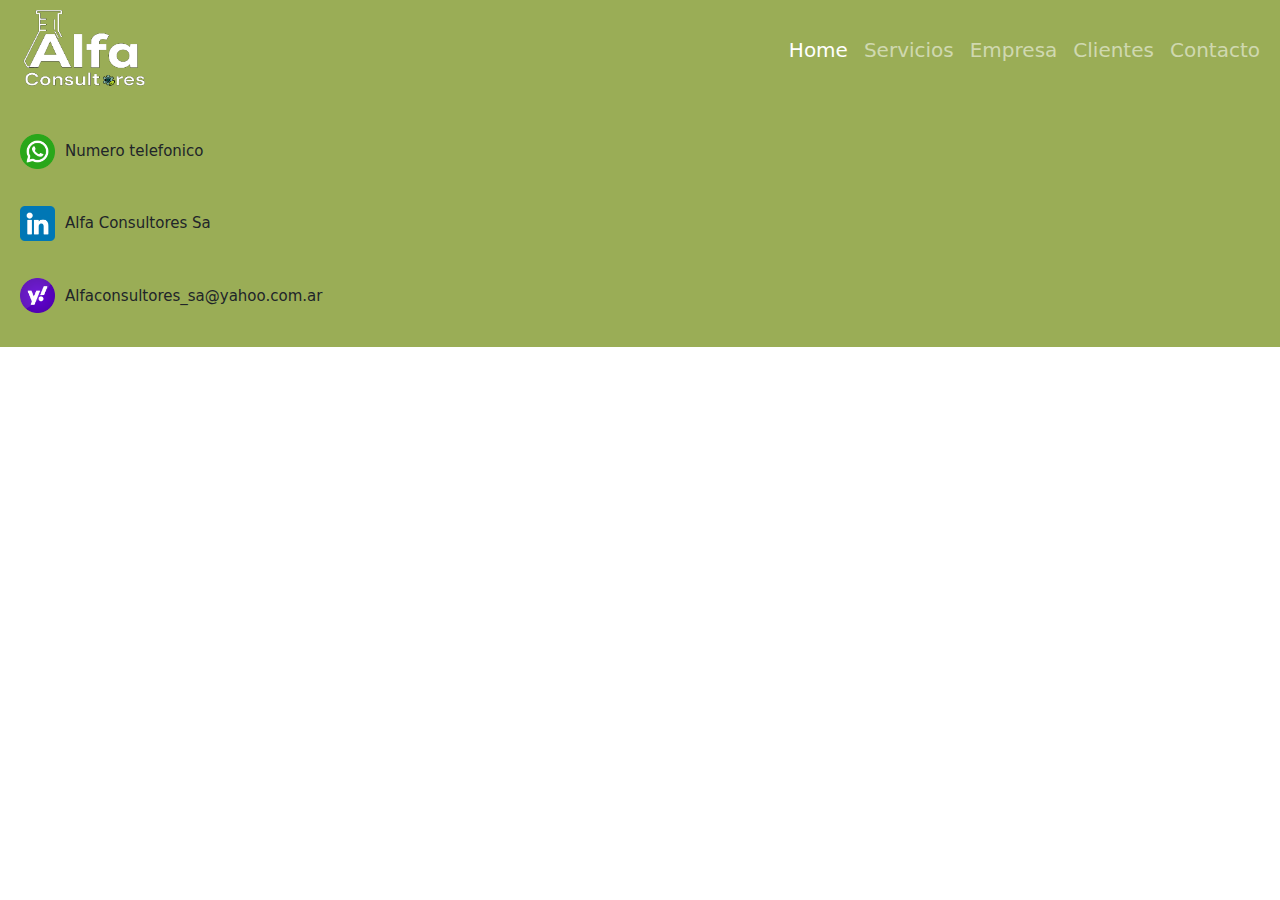
<file: pages/clientes.html>
<!DOCTYPE html>
<html lang="es">
<head>
    <meta charset="UTF-8">
    <meta name="viewport" content="width=device-width, initial-scale=1.0">
    <title> Alfa consultores Sa - Clientes</title>
    <link rel="stylesheet" href="../css/style.css">
    <link href="https://cdn.jsdelivr.net/npm/bootstrap@5.3.3/dist/css/bootstrap.min.css" rel="stylesheet" integrity="sha384-QWTKZyjpPEjISv5WaRU9OFeRpok6YctnYmDr5pNlyT2bRjXh0JMhjY6hW+ALEwIH" crossorigin="anonymous">
</head>

<body>
    
    <!--* HEADER  -->
    <header>
        <!--? LOGO-->
        <img src="../img/LOGOALFA CRUDO.png" alt="seguridad e higiene">

        <nav class="navbar navbar-expand-lg navbar-dark" style="background-color: #9aad56;">
            <div class="container-fluid">
                <button class="navbar-toggler" type="button" data-bs-toggle="collapse" data-bs-target="#navbarNav"
                    aria-controls="navbarNav" aria-expanded="false" aria-label="Toggle navigation">
                    <span class="navbar-toggler-icon"></span>
                </button>

                <div class="collapse navbar-collapse" id="navbarNav">
                    <ul class="navbar-nav">
                        <li class="nav-item">
                            <a class="nav-link active" aria-current="page" href="../index.html">Home</a>
                        </li>
                        <li class="nav-item">
                            <a class="nav-link" href="./servicios.html">Servicios</a>
                        </li>
                        <li class="nav-item">
                            <a class="nav-link" href="./empresa.html">Empresa</a>
                        </li>
                        <li class="nav-item">
                            <a class="nav-link" href="./clientes.html">Clientes</a>
                        </li>
                        <li class="nav-item">
                            <a class="nav-link" href="./contacto.html">Contacto</a>
                        </li>
                    </ul>
                </div>
            </div>
        </nav>
    </header>

    <main>

    </main>

<footer>
    <section class="contactofooter">
        <div class="wsp">
            <a href="https://web.whatsapp.com/" target="_blank">
            <img src="../img/whatsapp.png" alt="whatsapp LOGO">
            <h6>Numero telefonico</h6>
            </a>
        </div>
        
        <div class="linkedin">
            <a href="https://www.linkedin.com/feed/" target="_blank">
            <img src="../img/linkedin.png" alt="linkedin LOGO">
            <h6>Alfa Consultores Sa</h6>
            </a>
        </div>
        
        <div class="mail">
            <a href="https://login.yahoo.com/?.src=ym&lang=es-ES&done=https%3A%2F%2Fe1.mail.yahoo.com%2F%3Fguce_referrer%3DaHR0cHM6Ly93d3cuZ29vZ2xlLmNvbS8%26guce_referrer_sig%3DAQAAAMbN5p4ugiS7IPlYu_vS6eiTk5FhyJqMtAsRQ9b0Kb5Tjoh9zWAUBG6ICSzy2uBclZUCO63J0JVS5vQAzNgqMKkxYTpCqsS0YzSzsKW28jvHUuTDyx_WyUcNzTb9J-kVywTxOP1jFmxoR90ItbWY1PJB5_FYYuE6FQDRjiz1rnVs" target="_blank">
            <img src="../img/yahoo.png" alt="yahoo mail LOGO">
            <h6>Alfaconsultores_sa@yahoo.com.ar</h6>
            </a>
        </div>
    
    </section>

            <section class="mapa">
                <iframe src="https://www.google.com/maps/embed?pb=!1m18!1m12!1m3!1d818.1856915391287!2d-57.9315517760393!3d-34.88780521093275!2m3!1f0!2f0!3f0!3m2!1i1024!2i768!4f13.1!3m3!1m2!1s0x95a2e6639b4e72db%3A0x8209f766b9f2ac4c!2sAgrupamiento%20Industrial%20Ensenada!5e0!3m2!1ses-419!2sar!4v1717781976355!5m2!1ses-419!2sar"></iframe>
            </section>
        </footer>

        <script src="https://cdn.jsdelivr.net/npm/bootstrap@5.3.3/dist/js/bootstrap.bundle.min.js" integrity="sha384-YvpcrYf0tY3lHB60NNkmXc5s9fDVZLESaAA55NDzOxhy9GkcIdslK1eN7N6jIeHz" crossorigin="anonymous"></script>
</body>
</html>
</file>
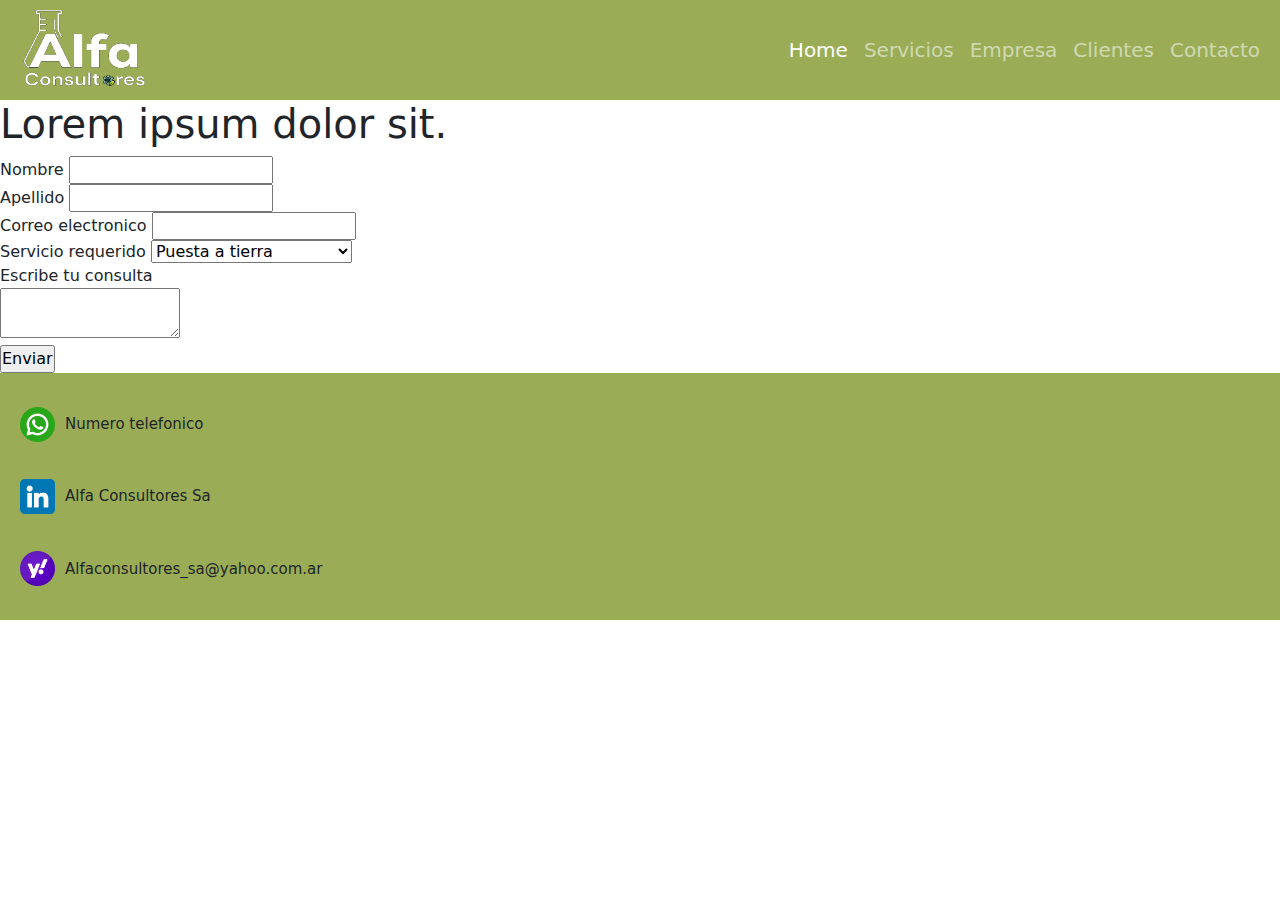
<file: pages/contacto.html>
<!DOCTYPE html>
<html lang="es">
<head>
    <meta charset="UTF-8">
    <meta name="viewport" content="width=device-width, initial-scale=1.0">
    <title>Alfa Consultores Sa - Contacto</title>
    <link rel="stylesheet" href="../css/style.css">
    <link href="https://cdn.jsdelivr.net/npm/bootstrap@5.3.3/dist/css/bootstrap.min.css" rel="stylesheet" integrity="sha384-QWTKZyjpPEjISv5WaRU9OFeRpok6YctnYmDr5pNlyT2bRjXh0JMhjY6hW+ALEwIH" crossorigin="anonymous">
</head>

<body>
    <header>
        <!--? LOGO-->
        <img src="../img/LOGOALFA CRUDO.png" alt="seguridad e higiene">

        <nav class="navbar navbar-expand-lg navbar-dark" style="background-color: #9aad56;">
            <div class="container-fluid">
                <button class="navbar-toggler" type="button" data-bs-toggle="collapse" data-bs-target="#navbarNav"
                    aria-controls="navbarNav" aria-expanded="false" aria-label="Toggle navigation">
                    <span class="navbar-toggler-icon"></span>
                </button>

                <div class="collapse navbar-collapse" id="navbarNav">
                    <ul class="navbar-nav">
                        <li class="nav-item">
                            <a class="nav-link active" aria-current="page" href="../index.html">Home</a>
                        </li>
                        <li class="nav-item">
                            <a class="nav-link" href="./servicios.html">Servicios</a>
                        </li>
                        <li class="nav-item">
                            <a class="nav-link" href="./empresa.html">Empresa</a>
                        </li>
                        <li class="nav-item">
                            <a class="nav-link" href="./clientes.html">Clientes</a>
                        </li>
                        <li class="nav-item">
                            <a class="nav-link" href="./contacto.html">Contacto</a>
                        </li>
                    </ul>
                </div>
            </div>
        </nav>
    </header>

    <main>
        <h1>   Lorem ipsum dolor sit.     </h1>
        <!--? FORMULARIO DEBAJO PRESTAR ATENCION-->
        <section>
        <form action="">
            <div> 
            <label for="nombre">Nombre</label>
            <input type="text" name="nombre" id="nombre">
            </div>
            <div>
                <label for="apellido">Apellido</label>
                <input type="apellido" name="apellido" id="apellido">
            </div>
            <div>
                <label for="email"> Correo electronico</label>
                <input type="email" name="email" id="email">
            </div>
            <div>
                
                <label for="Servicio requerido"> Servicio requerido</label>
                <select id="opciones">
                    <option value="value1"> Puesta a tierra</option>
                    <option value="value2"> Efluentes liquidos</option>
                    <option value="value3"> Asp</option>
                    <option value="value4"> Gaseosos</option>
                    <option value="value4"> Analisis de laboratorio</option>
                
                </select>
            </div>
            <div>
                <label for="Escribe tu consulta"> Escribe tu consulta</label> <br>
                <textarea name="" id=""></textarea>
                <div>
                <input type="submit" value="Enviar">
                </div>
            </div>
        </form>
        
        </section>
    </main>

    <footer>
        <section class="contactofooter">
            <div class="wsp">
                <a href="https://web.whatsapp.com/" target="_blank">
                <img src="../img/whatsapp.png" alt="whatsapp LOGO">
                <h6>Numero telefonico</h6>
                </a>
            </div>
            
            <div class="linkedin">
                <a href="https://www.linkedin.com/feed/" target="_blank">
                <img src="../img/linkedin.png" alt="linkedin LOGO">
                <h6>Alfa Consultores Sa</h6>
                </a>
            </div>
            
            <div class="mail">
                <a href="https://login.yahoo.com/?.src=ym&lang=es-ES&done=https%3A%2F%2Fe1.mail.yahoo.com%2F%3Fguce_referrer%3DaHR0cHM6Ly93d3cuZ29vZ2xlLmNvbS8%26guce_referrer_sig%3DAQAAAMbN5p4ugiS7IPlYu_vS6eiTk5FhyJqMtAsRQ9b0Kb5Tjoh9zWAUBG6ICSzy2uBclZUCO63J0JVS5vQAzNgqMKkxYTpCqsS0YzSzsKW28jvHUuTDyx_WyUcNzTb9J-kVywTxOP1jFmxoR90ItbWY1PJB5_FYYuE6FQDRjiz1rnVs" target="_blank">
                <img src="../img/yahoo.png" alt="yahoo mail LOGO">
                <h6>Alfaconsultores_sa@yahoo.com.ar</h6>
                </a>
            </div>
        
        </section>
    
                <section class="mapa">
                    <iframe src="https://www.google.com/maps/embed?pb=!1m18!1m12!1m3!1d818.1856915391287!2d-57.9315517760393!3d-34.88780521093275!2m3!1f0!2f0!3f0!3m2!1i1024!2i768!4f13.1!3m3!1m2!1s0x95a2e6639b4e72db%3A0x8209f766b9f2ac4c!2sAgrupamiento%20Industrial%20Ensenada!5e0!3m2!1ses-419!2sar!4v1717781976355!5m2!1ses-419!2sar"></iframe>
                </section>
            </footer>

            <script src="https://cdn.jsdelivr.net/npm/bootstrap@5.3.3/dist/js/bootstrap.bundle.min.js" integrity="sha384-YvpcrYf0tY3lHB60NNkmXc5s9fDVZLESaAA55NDzOxhy9GkcIdslK1eN7N6jIeHz" crossorigin="anonymous"></script>
</body>
</html>
</file>
<file: css/style.css>
/** FUENTES */
@import url('https://fonts.googleapis.com/css2?family=Gantari:ital,wght@0,100..900;1,100..900&display=swap');
@import url('https://fonts.googleapis.com/css2?family=Cabin:ital,wght@0,400..700;1,400..700&family=Gantari:ital,wght@0,100..900;1,100..900&display=swap');

/**RESET*/
* {margin: 0;
padding: 0;
box-sizing: border-box;}
body {
    font-family: "Gantari", sans-serif;
    font-optical-sizing: auto;
    font-weight: 500;
    font-style: normal;}


/*! HEADER */ /*! HEADER */ 

header{background-color: #9aad56;
    display: flex;
    justify-content: space-between;
    align-items: center;
}

.nav-item {
    font-size: 20px;
}

header nav a:hover{ 
    text-decoration: underline currentColor;
}

header img {
    width: 170px;
    height: 100px;
    padding: 10px;
}


/**  MAIN */ /**  MAIN */ /**  MAIN */

/*! INDEX */ /*! INDEX */

.hero1{
    margin-top: 10px;
    background-image: url(../img/consultoria.jpg);
    background-position: center;
    background-repeat: no-repeat;
    background-attachment: fixed;
    background-size: cover;
    height: 400px;
    display: flex;
    flex-direction: column;
    justify-content: center;
    align-items: center;
}


.hero1 h1 {
    font-size: 40px;
    text-align: center;
    color: white;
    font-weight: 800;    
}

.hero1 h2{
    text-align: center;
    margin: 10px;
    color: white;
}

.hero2 .divtexto p {
    font-size: 20px;
    text-align: left;
    padding: 50px;
    margin: 10px;
    font-family: "Cabin", sans-serif;
    font-optical-sizing: auto;
    font-weight: 200;
    font-style: normal;
    font-variation-settings:
    "wdth" 100;
}

.serviciosindex {
    margin-bottom: 50px;
    border: 2px solid black;
}

.serviciosindex h2 {
    text-align: center;
    margin: 40px;
}

.serviciosindextarjetas {
    display: flex;
    justify-content: space-around;
    align-items: center;
    flex-wrap: wrap;
}

.serviciosindextarjetas h3 {
    text-align: center;
    font-family: sans-serif;
    margin-bottom: 20px;
    margin-top: 10px;
}

.serviciosindextarjetas div {
    border: 2px solid gray;
    width: 250px;
    height: 280px;
    margin-left: 10px;
    text-align: center;
    margin-bottom: 10px;
}

.serviciosindextarjetas .boton {
    text-decoration: none;
    font-family: sans-serif;
    color: white;
    background-color: #7daab5;
    padding: 12px;
    padding-left: 25px;
    padding-right: 25px;
    border-radius: 15px;
}

.serviciosindextarjetas img {
    height: 150px;
    width: 100%;
}

.textoyfoto1 {
    display: flex;
    justify-content: space-evenly;
    align-items: center;
    margin: 50px;
}

.textoyfoto1 img {
    height: 250px;
    width: auto;
}

.textoyfoto2 {
    display: flex;
    justify-content: space-evenly;
    align-items: center;
    flex-direction: row-reverse;
    margin: 50px;
}
.textoyfoto2 img {
    width: auto;
    height: 250px;
}

.fixed {
    position: fixed;
    bottom: 20px;
    right: 50px;
}

.fixed img {
    width: 60px;
    height: 60px;
}

/*! SERVICIOS */ /*! SERVICIOS */

.heroservicios {
    padding: 10px;
    margin: 10px;
    margin-bottom: 50px;
}

.heroservicios h1 {
    text-align: center;
    font-family: sans-serif;
    padding: 50px;
}

.heroservicios p {
    text-align: center;
    margin: 5px;
}

.serviciospages {
    display: grid;
    grid-template-columns: 1fr; 
    gap: 50px; 
}

.serviciospages div {
    display: grid;
    grid-template-columns: 1fr 1fr; 
    align-items: start; 
    gap: 20px; 
    border: dashed ;
    border-color: grey;
    border-radius: 25px;
    margin-top: 20;
    margin: 30px;
    padding: 10px;
}

.serviciospages h2 {
    grid-column: 1 / 2; 
    grid-row: 1; 
    justify-self: center;
    font-family: sans-serif;
    text-decoration: none;
    text-align: left;
}

.serviciospages p {
    grid-column: 1 / 2; 
    grid-row: 2; 
    justify-self: center;
}

.serviciospages a {
    grid-column: 1 / 2; 
    grid-row: 3; 
    justify-self: center; 
    padding: 10px 20px; 
    color: white; 
    text-decoration: none; 
    display: inline-block; 
    background-color: #7daab5;
    border-radius: 15px;
    padding: 5px;
}

.serviciospages img {
    grid-column: 2 / 3; 
    grid-row: 1 / 4; 
    justify-self: center; 
    align-self: center; 
    width: auto;
    height: 250px;
}


/*! EMPRESA  */ /*! EMPRESA  */ 

.heroempresa {
    padding: 20px;
}

.heroempresa h1 {
    font-family: sans-serif;
    text-align: center;
    margin: 20px;
}

.empresa {
    background-color: #7daab5;
}

.empresa .empresatexto {
    text-align: left;
    font-family: sans-serif;
}
.empresa img {
    height: 250px;
    width: 250px;
}


/** FOOTER */ /** FOOTER */ /** FOOTER */

footer {
    display: grid;
    grid-template-columns: 1fr 1fr;
    background-color: #9aad56;
    padding: 20px;
    gap: 20px;
}

.contactofooter {
    display: grid;
    grid-template-rows: repeat(3, auto);
    gap: 10px;
}

.contactofooter div {
    display: grid;
    grid-template-columns: auto 1fr;
    align-items: center;
    gap: 10px;
}

.contactofooter img {
    width: 35px;
    height: 35px;
}

.contactofooter a {
    display: contents;
    text-decoration: none;
    color: inherit;
}

.contactofooter h6 {
    margin: 0;
    font-size: 15px;
}

.mapa iframe {
    border: 0;
    width: 100%;
    height: 200px;
}


/*! MEDIAS */ 
/*? MEDIAS */
/*! MEDIAS */ 
/*? MEDIAS */

/**INDEX*/

@media screen and (max-width: 1050px) {
    .textoyfoto1 {
        display: flex;
        flex-direction: column;
        justify-content: center;
        align-items: center;
        margin: 50px;
    }
    
    .textoyfoto1 img {
        height: 220px;
        width: auto;
        margin-top: 20px;
    }
    
    .textoyfoto2 {
        display: flex;
        flex-direction: column;
        justify-content: center;
        align-items: center;
        margin: 50px;
    }
    .textoyfoto2 img {
        width: auto;
        height: 220px;
        margin-top: 20px;
    }
}
    

/** SERVICIOS*/

@media screen and (max-width: 880px){
    
    .serviciospages div {
        display: flex;
        flex-direction: column;
        flex-wrap: wrap;
        align-items: center;
        justify-content: center;

        border: dashed ;
        border-color: grey;
        border-radius: 25px;
    }
}

@media screen and (max-width: 700px){
    .serviciospages img {
        width: 350px;
        height: auto;
    }
    .serviciospages h2 {
        font-size: 20px;
    }

}
</file>
